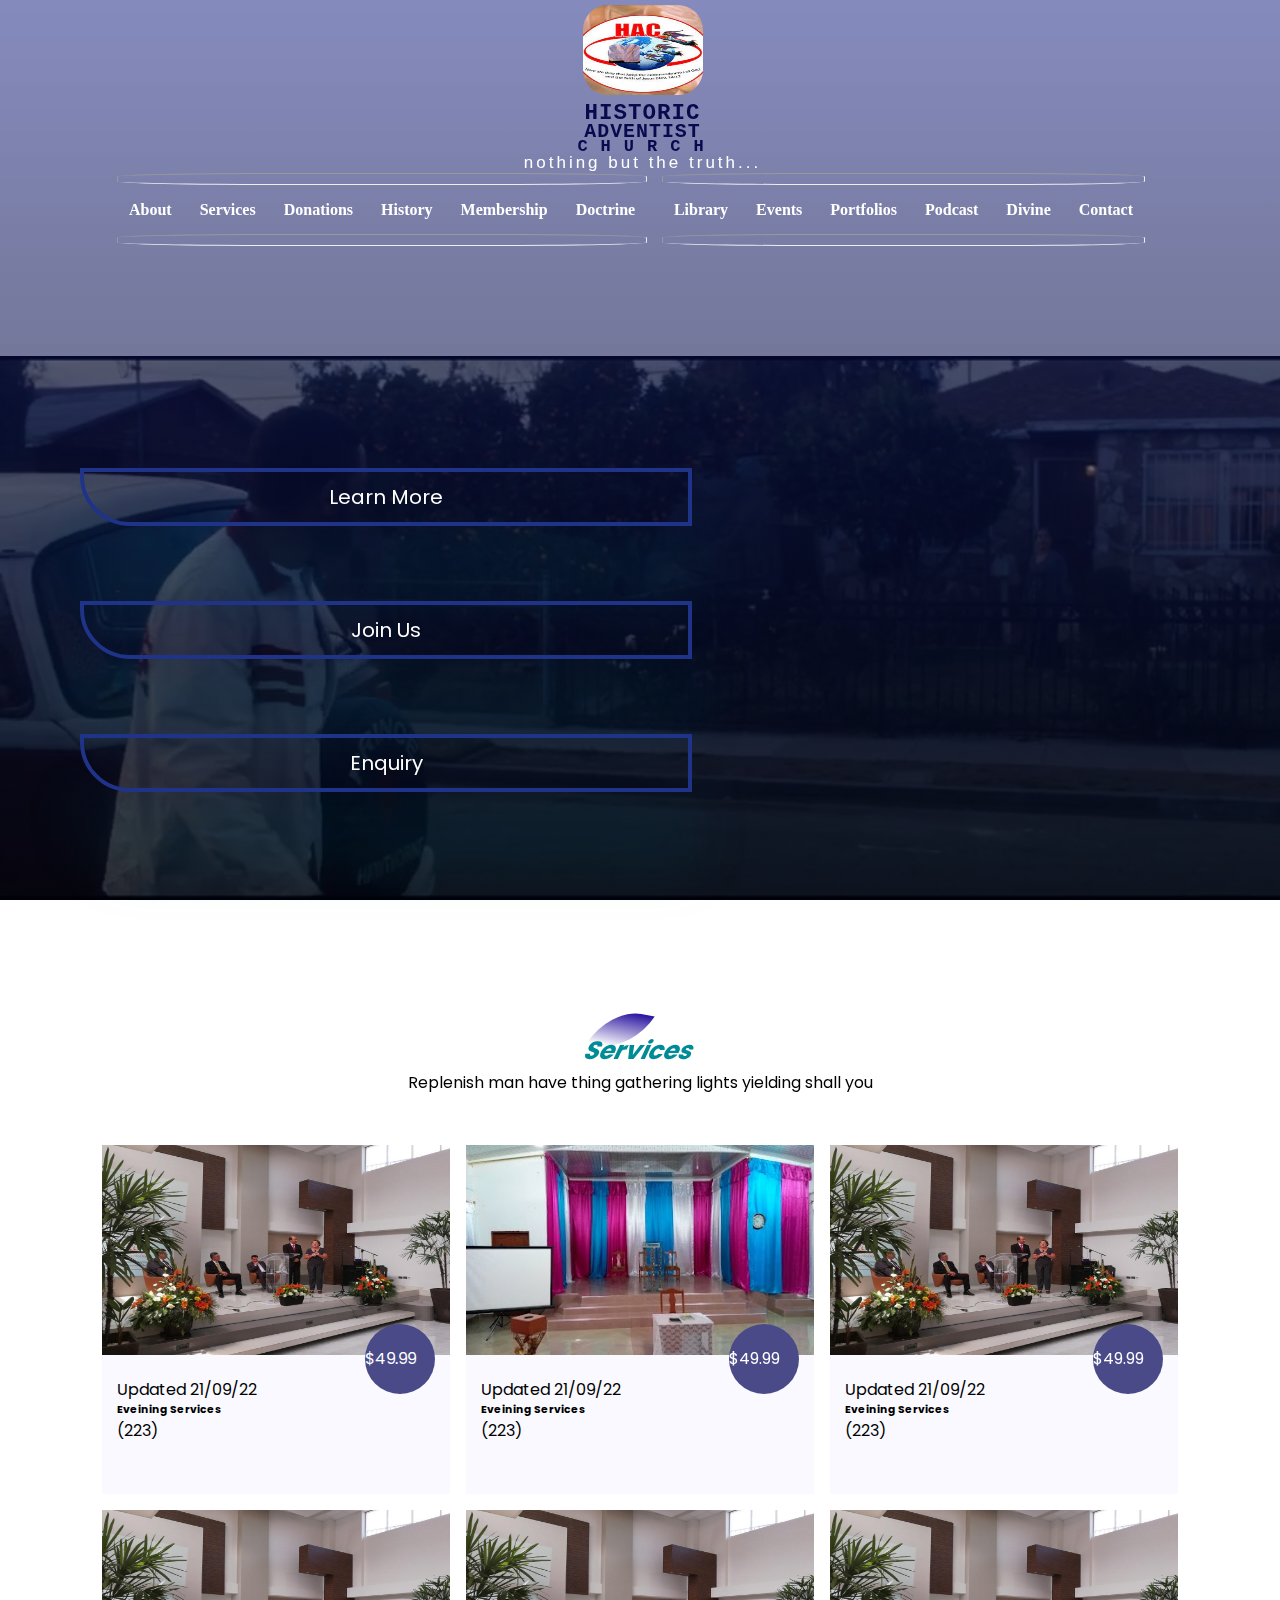
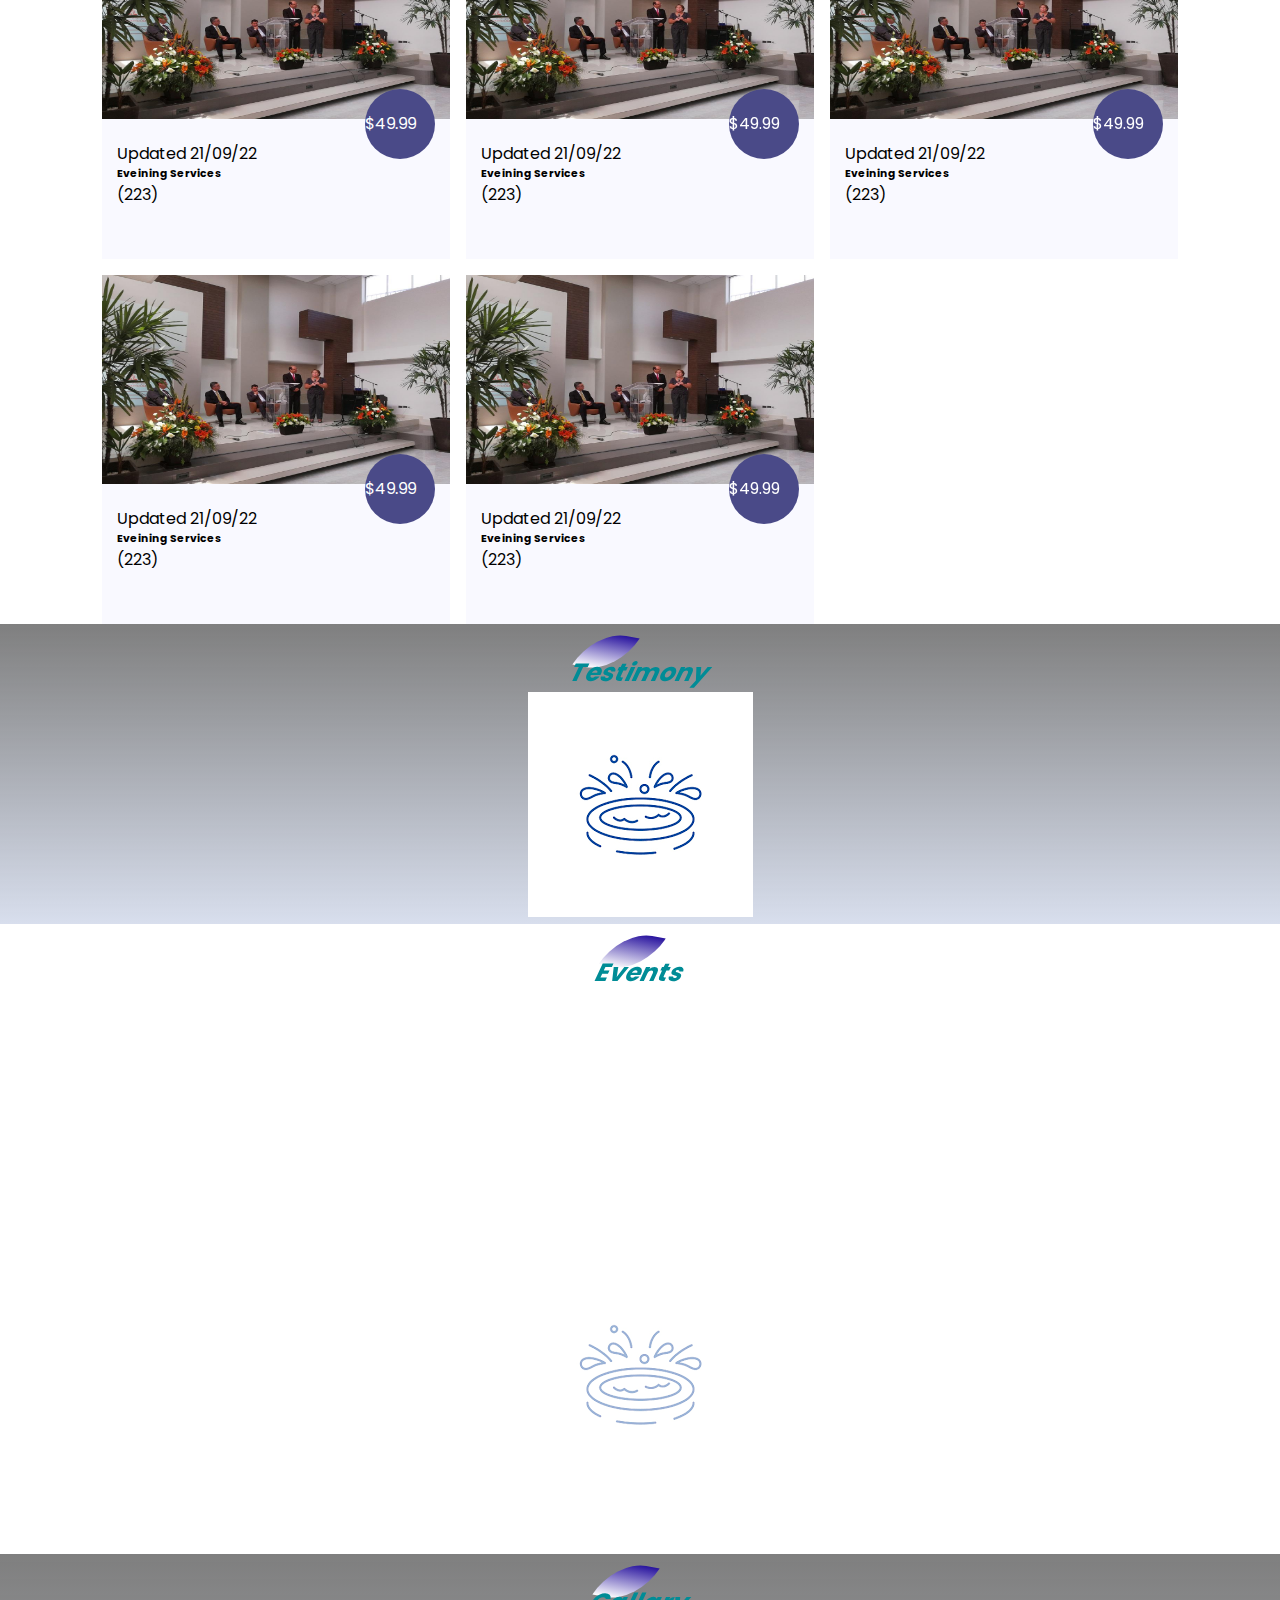
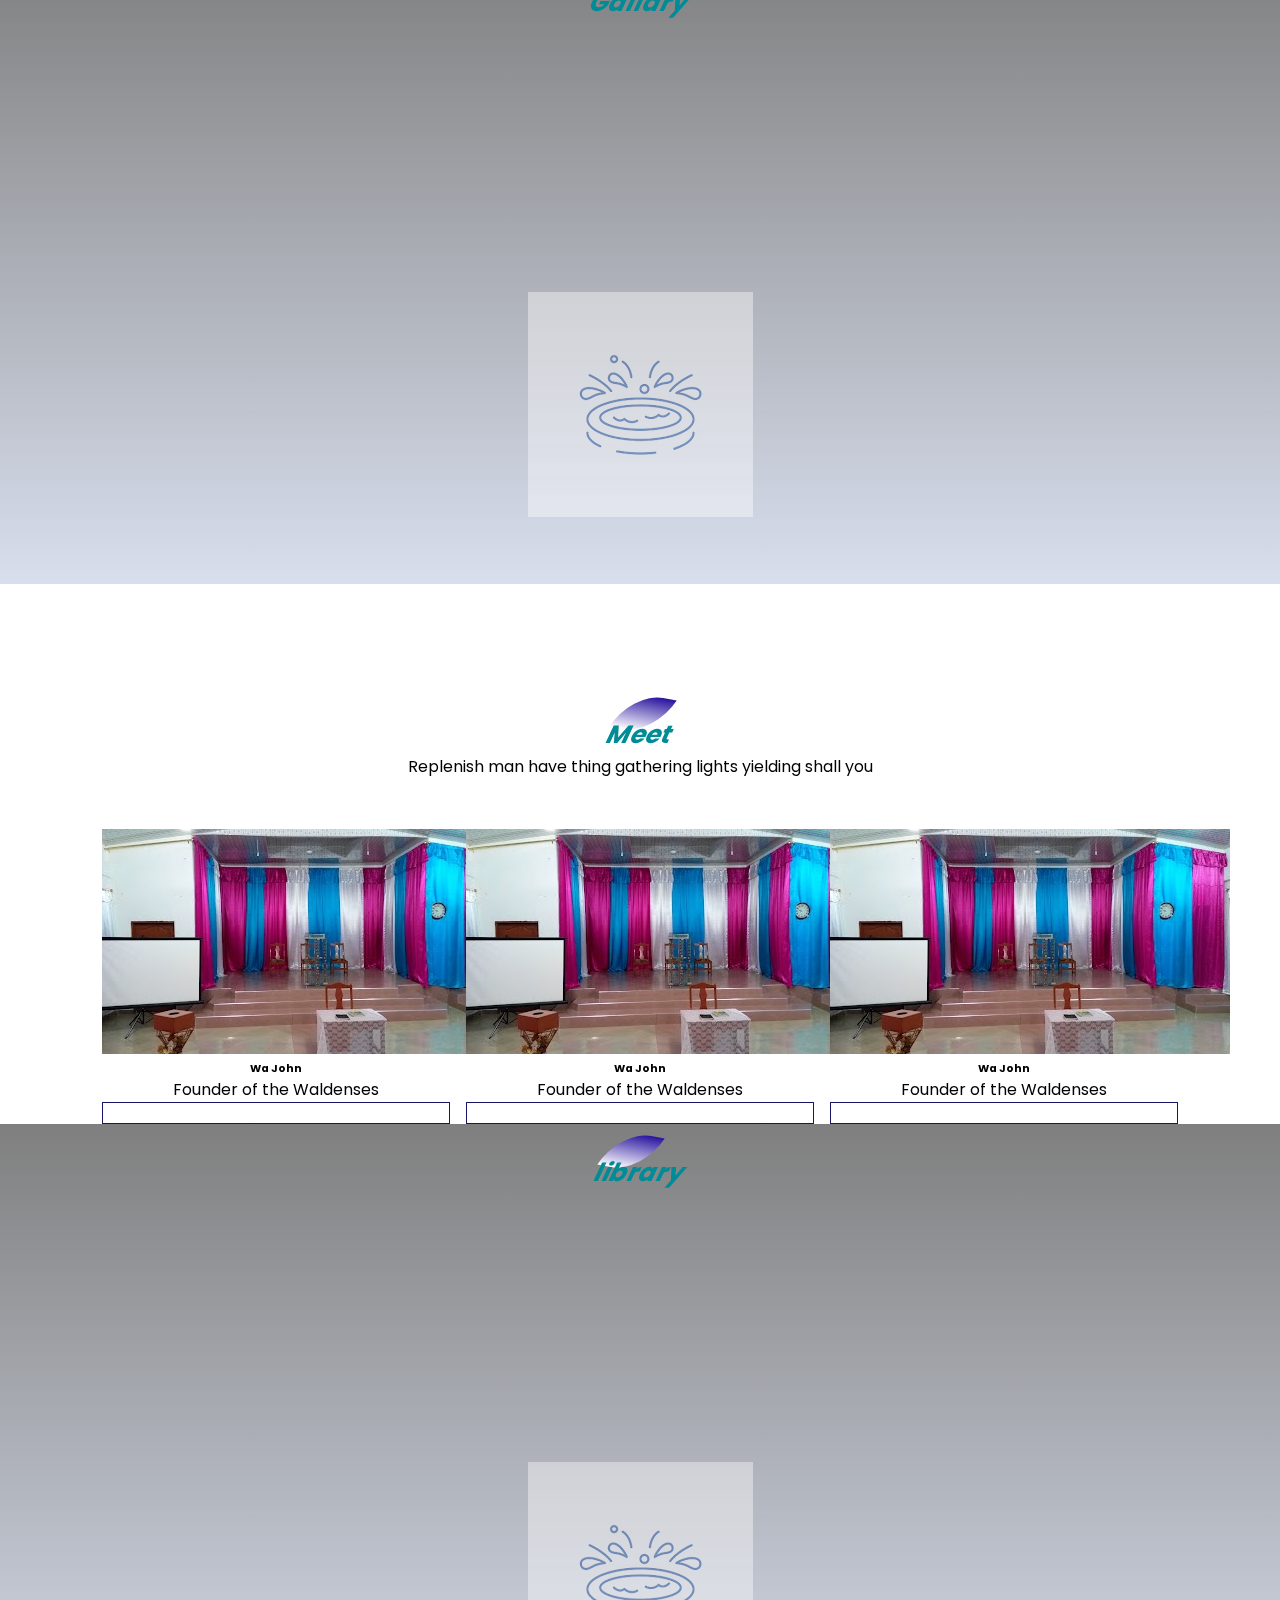
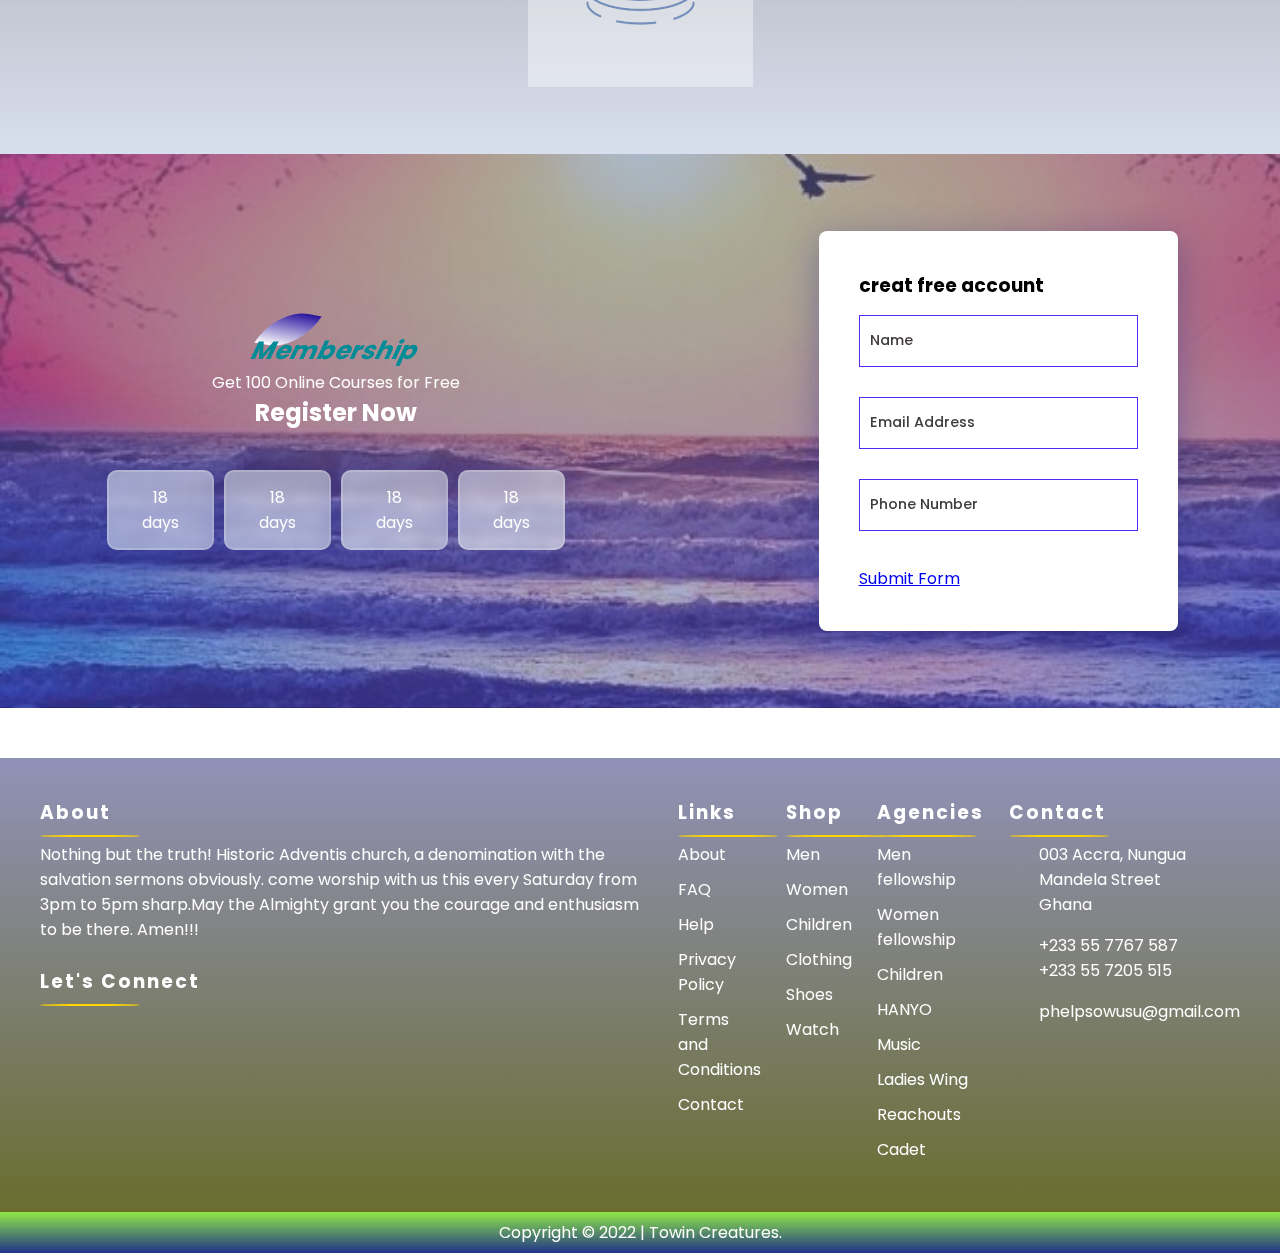
<file: index.html>
<!DOCTYPE html>
<html lang="en">
<head>
   
     <meta name="viewport" content="width=, initial-scale=1.0">

     <link rel="stylesheet" href="https://cdn.jsdelivr.net/npm/bootstrap-icons@1.8.0/font/bootstrap-icons.css" 
     integrity="sha384-ejwKkLla8gPP8t2u0eQyL0Q/4ItcnyveF505U0NIobD/SMsNyXrLti6CWaD0L52l"crossorigin="anonymous">

     <title>Document</title>

     <link rel="stylesheet"  href="footer.css">
</head>


<body>

     <section id="home">
          <div class="homepage">

               <video autoplay loop muted plays-inline class="back-video">
                    <source src="Asset/rook.mp4" type="video/mp4">
               </video>

               <div class="inst">
                    <img src="Asset/logo.jpg" class="homelogo">

               <h2>HISTORIC</h2>  <h3>ADVENTIST </h3> <h4>CHURCH</h4> 
               <p>nothing but the truth...</p></div>

               <div class="nav">
                    <ul>
                         <div class="navleft">
                              <hr>
                         <li><a href="#">About</a></li>
                         <li><a href="#">Services</a></li>
                         <li><a href="#">Donations</a></li>
                         <li><a href="#">History</a></li>
                         <li><a href="#">Membership</a></li>
                         <li><a href="#">Doctrine</a></li>
                         <hr>
                    </div>

                         <div class="navright">
                              <hr>
                         <li><a href="#">Library</a></li>
                         <li><a href="#">Events</a></li>
                         <li><a href="#">Portfolios</a></li>
                         <li><a href="#">Podcast</a></li>
                         <li><a href="#">Divine</a></li>
                         <li><a href="cont./contact.html">Contact</a></li>
                         <hr>
                    </div>
                    </ul>

                    <div class="search">
                         <i class="bi bi-search"></i>
                         <i class="bi bi-globe"></i>
                         <i class="bi bi-"></i>
                    </div>

                    </div>


               <div class="btn">
                    <a href="#"><span></span>Learn More</a><br><br><br>
                    <a href="#"><span></span> Join Us</a><br><br><br>
                    <a href="#"><span></span> Enquiry</a>
               </div>
          </div>
          
     </section>

     <!--Services-->

     <section id="services" class="ins">
          <div class="titles">
          <h1>Services</h1>
          <p>Replenish man have thing gathering lights yielding shall you</p>
          <div class="course-box">
               <div class="courses">
                    <img src="Asset/home2.jpg" alt="">
                    <div class="details">
                         <span>Updated 21/09/22</span>
                         <h6>Eveining Services</h6>
                         <div class="Star">
                              <i class="fas fa-star"></i>
                              <i class="fas fa-star"></i>
                              <i class="fas fa-star"></i>
                              <i class="fas fa-star"></i>
                              <i class="fas fa-star"></i>
                              <span>(223)</span>
                         </div>
                    </div>
                    <div class="cost">
                         $49.99
                    </div>
               </div>

               <div class="courses">
                    <img src="Asset/home1.jpg" alt="">
                    <div class="details">
                         <span>Updated 21/09/22</span>
                         <h6>Eveining Services</h6>
                         <div class="Star">
                              <i class="fas fa-star"></i>
                              <i class="fas fa-star"></i>
                              <i class="fas fa-star"></i>
                              <i class="fas fa-star"></i>
                              <i class="fas fa-star"></i>
                              <span>(223)</span>
                         </div>
                    </div>
                    <div class="cost">
                         $49.99
                    </div>
               </div>

               <div class="courses">
                    <img src="Asset/home2.jpg" alt="">
                    <div class="details">
                         <span>Updated 21/09/22</span>
                         <h6>Eveining Services</h6>
                         <div class="Star">
                              <i class="fas fa-star"></i>
                              <i class="fas fa-star"></i>
                              <i class="fas fa-star"></i>
                              <i class="fas fa-star"></i>
                              <i class="fas fa-star"></i>
                              <span>(223)</span>
                         </div>
                    </div>
                    <div class="cost">
                         $49.99
                    </div>
               </div>

               <div class="courses">
                    <img src="Asset/home2.jpg" alt="">
                    <div class="details">
                         <span>Updated 21/09/22</span>
                         <h6>Eveining Services</h6>
                         <div class="Star">
                              <i class="fas fa-star"></i>
                              <i class="fas fa-star"></i>
                              <i class="fas fa-star"></i>
                              <i class="fas fa-star"></i>
                              <i class="fas fa-star"></i>
                              <span>(223)</span>
                         </div>
                    </div>
                    <div class="cost">
                         $49.99
                    </div>
               </div>

               <div class="courses">
                    <img src="Asset/home2.jpg" alt="">
                    <div class="details">
                         <span>Updated 21/09/22</span>
                         <h6>Eveining Services</h6>
                         <div class="Star">
                              <i class="fas fa-star"></i>
                              <i class="fas fa-star"></i>
                              <i class="fas fa-star"></i>
                              <i class="fas fa-star"></i>
                              <i class="fas fa-star"></i>
                              <span>(223)</span>
                         </div>
                    </div>
                    <div class="cost">
                         $49.99
                    </div>
               </div>

               <div class="courses">
                    <img src="Asset/home2.jpg" alt="">
                    <div class="details">
                         <span>Updated 21/09/22</span>
                         <h6>Eveining Services</h6>
                         <div class="Star">
                              <i class="fas fa-star"></i>
                              <i class="fas fa-star"></i>
                              <i class="fas fa-star"></i>
                              <i class="fas fa-star"></i>
                              <i class="fas fa-star"></i>
                              <span>(223)</span>
                         </div>
                    </div>
                    <div class="cost">
                         $49.99
                    </div>
               </div>
               <div class="courses">
                    <img src="Asset/home2.jpg" alt="">
                    <div class="details">
                         <span>Updated 21/09/22</span>
                         <h6>Eveining Services</h6>
                         <div class="Star">
                              <i class="fas fa-star"></i>
                              <i class="fas fa-star"></i>
                              <i class="fas fa-star"></i>
                              <i class="fas fa-star"></i>
                              <i class="fas fa-star"></i>
                              <span>(223)</span>
                         </div>
                    </div>
                    <div class="cost">
                         $49.99
                    </div>
               </div>

               <div class="courses">
                    <img src="Asset/home2.jpg" alt="">
                    <div class="details">
                         <span>Updated 21/09/22</span>
                         <h6>Eveining Services</h6>
                         <div class="Star">
                              <i class="fas fa-star"></i>
                              <i class="fas fa-star"></i>
                              <i class="fas fa-star"></i>
                              <i class="fas fa-star"></i>
                              <i class="fas fa-star"></i>
                              <span>(223)</span>
                         </div>
                    </div>
                    <div class="cost">
                         $49.99
                    </div>
               </div>
          </div>
         
     </div>
     </section>

     <!--Testimonials-->

     <section id="testimonials" class="ins">
          <div class="titles">
          <h1>Testimony</h1>
          <div class="img">
               <img src="Asset/bck.png" alt="">
          </div>
     
     </section>

     <section id="events" class="ins">
          <div class="titles">
          <h1>Events</h1>

          <div class="img">
               <img src="Asset/bck.png" alt="">
          </div>

     </div>
     </section>

     <section id="Gallary" >
          <div class="titles">
          <h1>Gallary</h1>
     
          <div class="img">
               <img src="Asset/bck.png" alt="">
          </div>

     </div>
</div>
     </section>


     <!--Profiles-->

     <section id="meet">
          <div class="titles">
          <h1>Meet</h1>
          <p>Replenish man have thing gathering lights yielding shall you</p>

          <div class="experts-box">
               <div class="profile">
                    <img src="Asset/home1.jpg" alt="">
                    <h6> Wa John</h6>
                    <p>Founder of the Waldenses</p>

                    <div class="pro-links">
                         <i class="fab fa-facebook"></i>
                         <i class="fab fa-facebook"></i>
                         <i class="fab fa-facebook"></i>
                    </div>
               </div>

               <div class="profile">
                    <img src="Asset/home1.jpg" alt="">
                    <h6> Wa John</h6>
                    <p>Founder of the Waldenses</p>

                    <div class="pro-links">
                         <i class="fab fa-facebook"></i>
                         <i class="fab fa-facebook"></i>
                         <i class="fab fa-facebook"></i>
                    </div>
               </div>

               <div class="profile">
                    <img src="Asset/home1.jpg" alt="">
                    <h6> Wa John</h6>
                    <p>Founder of the Waldenses</p>

                    <div class="pro-links">
                         <i class="fab fa-facebook"></i>
                         <i class="fab fa-facebook"></i>
                         <i class="fab fa-facebook"></i>
                    </div>
               </div>

          </div>

     </div>
     </section>

     <section id="library">
          <div class="titles">
          <h1>library</h1>

          <div class="img">
               <img src="Asset/bck.png" alt="">
          </div>

     </div>
     </section>

     <!-- Regitration -->

     <section id="membership">
          <div class="titles">

          <h1>Membership</h1>

          <div class="reminder">
          <p>Get 100 Online Courses for Free</p>

          <h2>Register Now</h2>

          <div class="time">
               <div class="date">
                    18 <br> days
               </div>

               <div class="date">
                    18 <br> days
               </div>

               <div class="date">
                    18 <br> days
               </div>

               <div class="date">
                    18 <br> days
               </div>

          </div>
          </div>
     
</div>

     <div class="form">
          <h3>creat free account</h3>
          <input type="text" placeholder="Name" name="" id="">
          <input type="text" placeholder="Email Address" name="" id="">
          <input type="text" placeholder="Phone Number" name="" id="">
          <div class="btn">
               <a class="blue" href="#">Submit Form</a>
          </div>
     </div>
</div>
     </section>

     <br> <br>

     <!--Footer-->
     
     <footer>

          <div class="container">
               <div class="all about">
                    <h3>About</h3>
                    <p class="pp">Nothing but the truth! Historic Adventis church, a denomination with the salvation sermons obviously.
                         come worship with us this every Saturday from 3pm to 5pm sharp.May the Almighty grant you the courage 
                         and enthusiasm to be there.  Amen!!!</p>   <br>

                         <h3>Let's Connect</h3>
                         <ul class="dec">
                              
                              <li><a href="#"><i class="bi bi-facebook"></i></a></li>
                              <li><a href="#"><i class="bi bi-youtube"></i></i></a></li>
                              <li><a href="#"><i class="bi bi-instagram"></i></a></li>
                              <li><a href="#"><i class="bi bi-whatsapp"></i></a></li>
                              <li><a href="#"><i class="bi bi-twitter"></i></a></li>
                         </ul>
               </div>

               <div class="all links">
                    <h3>Links</h3>
                    <ul>
                         <li><a href="#">About</a></li>
                         <li><a href="#">FAQ</a></li>
                         <li><a href="#">Help</a></li>
                         <li><a href="#">Privacy Policy</a></li>
                         <li><a href="#">Terms and Conditions</a></li>
                         <li><a href="#">Contact</a></li>
                    </ul>
               </div>

               <div class="all shop">
                    <h3>Shop</h3>
                    <ul>
                         <li><a href="#">Men</a></li>
                         <li><a href="#">Women</a></li>
                         <li><a href="#">Children</a></li>
                         <li><a href="#">Clothing</a></li>
                         <li><a href="#">Shoes</a></li>
                         <li><a href="#">Watch</a></li>
                    </ul>
               </div>

               
               <div class="all agencies">
                    <h3>Agencies</h3>
                    <ul>
                         <li><a href="#">Men fellowship</a></li>
                         <li><a href="#">Women fellowship</a></li>
                         <li><a href="#">Children</a></li>
                         <li><a href="#">HANYO</a></li>
                         <li><a href="#">Music</a></li>
                         <li><a href="#">Ladies Wing</a></li>
                         <li><a href="#">Reachouts</a></li>
                         <li><a href="#">Cadet</a></li>
                    </ul>
               </div>

               <div class="all contact">
                    <h3>Contact</h3>
                    <ul class="info">
                         <li>
                              <span><i class="bi bi-geo-alt"></i></span>
                              <span>003 Accra, Nungua <br>Mandela Street <br>Ghana</span>
                         </li>
                         <li>
                              <span><i class="bi bi-telephone"></i></span>
                              <p> <a href="+233 55 7767 587">+233 55 7767 587</a><br>
                                   <a href="+233 55 7205 515">+233 55 7205 515</a></p>
                         </li>
                         <li>
                         <span><i class="bi bi-envelope"></i></span>
                         <p><a href="mailto:phelpsowusu@gmail.com">phelpsowusu@gmail.com</a></p>
                    </li>
                    </ul>
               </div>
          </div>
     </footer>

     <div class="copyright">
          <p>Copyright © 2022 | Towin Creatures.</p>
     </div>

</body>
</html>
</file>
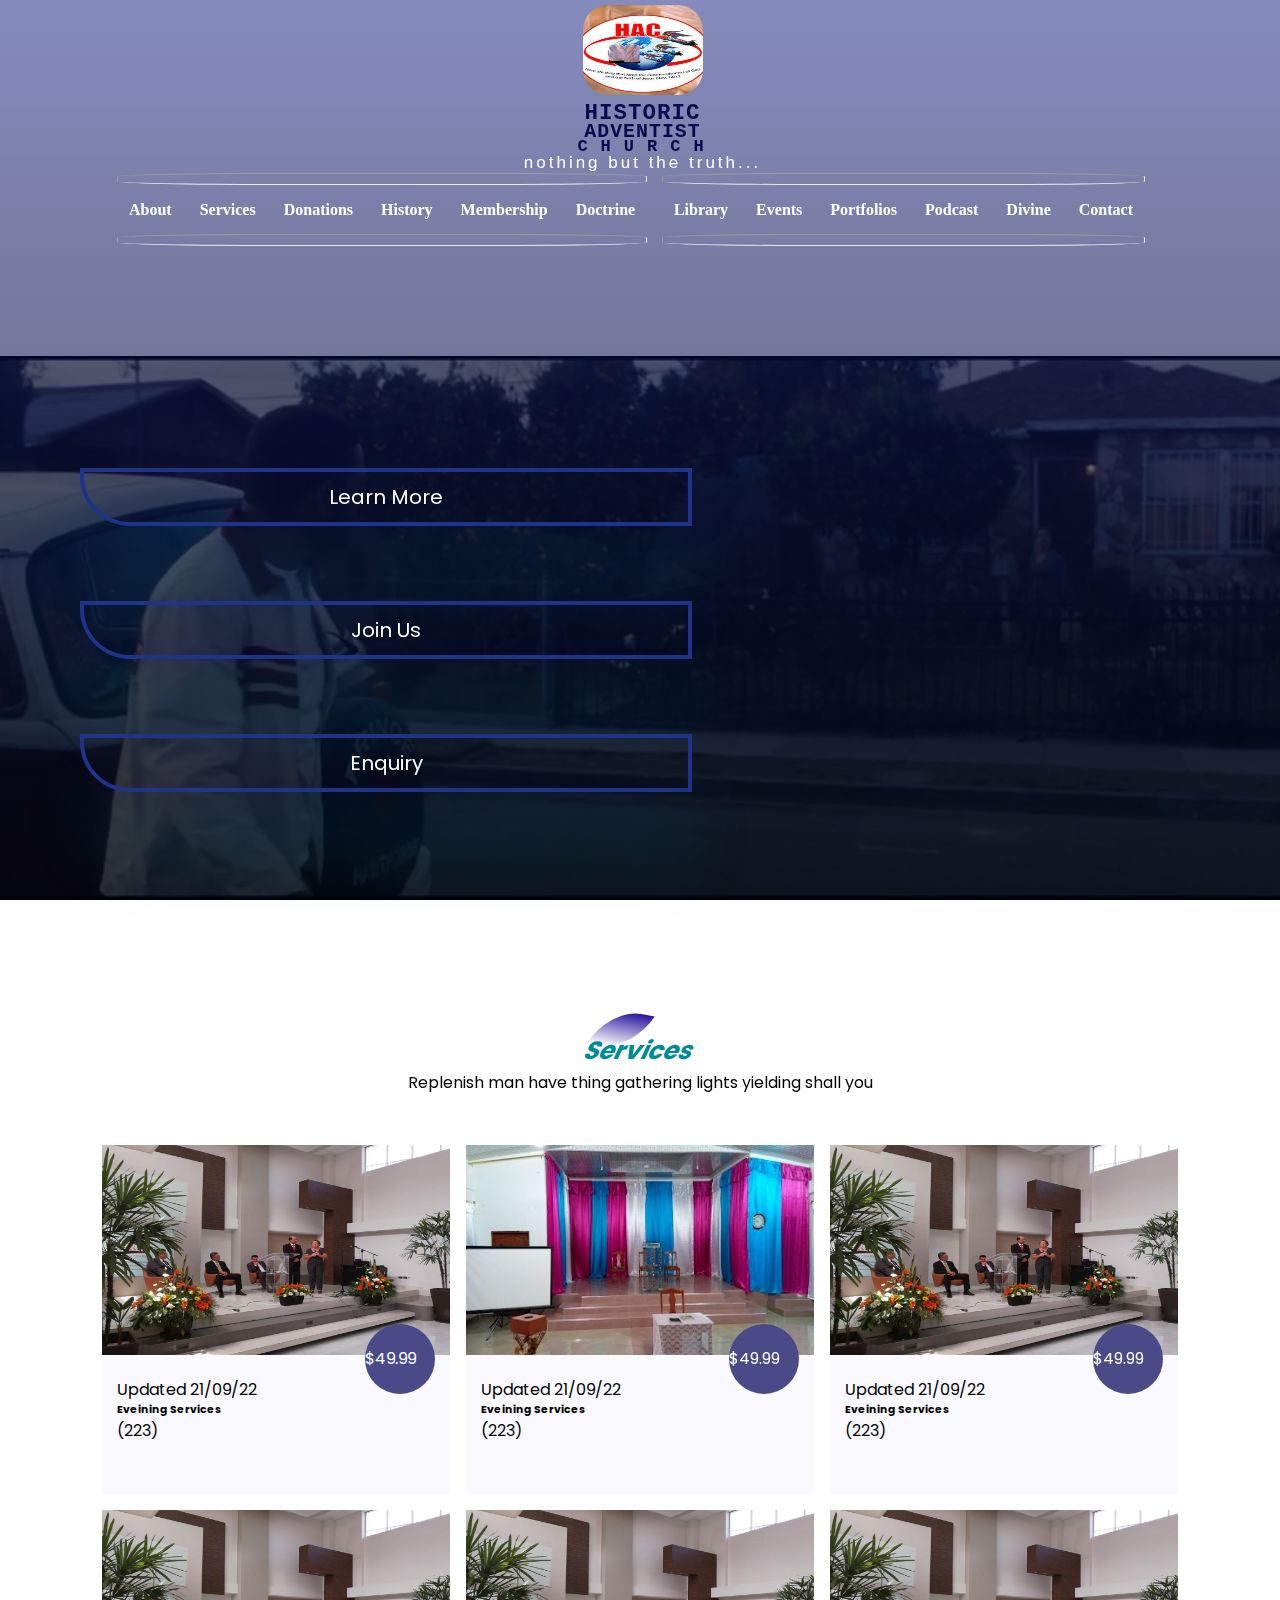
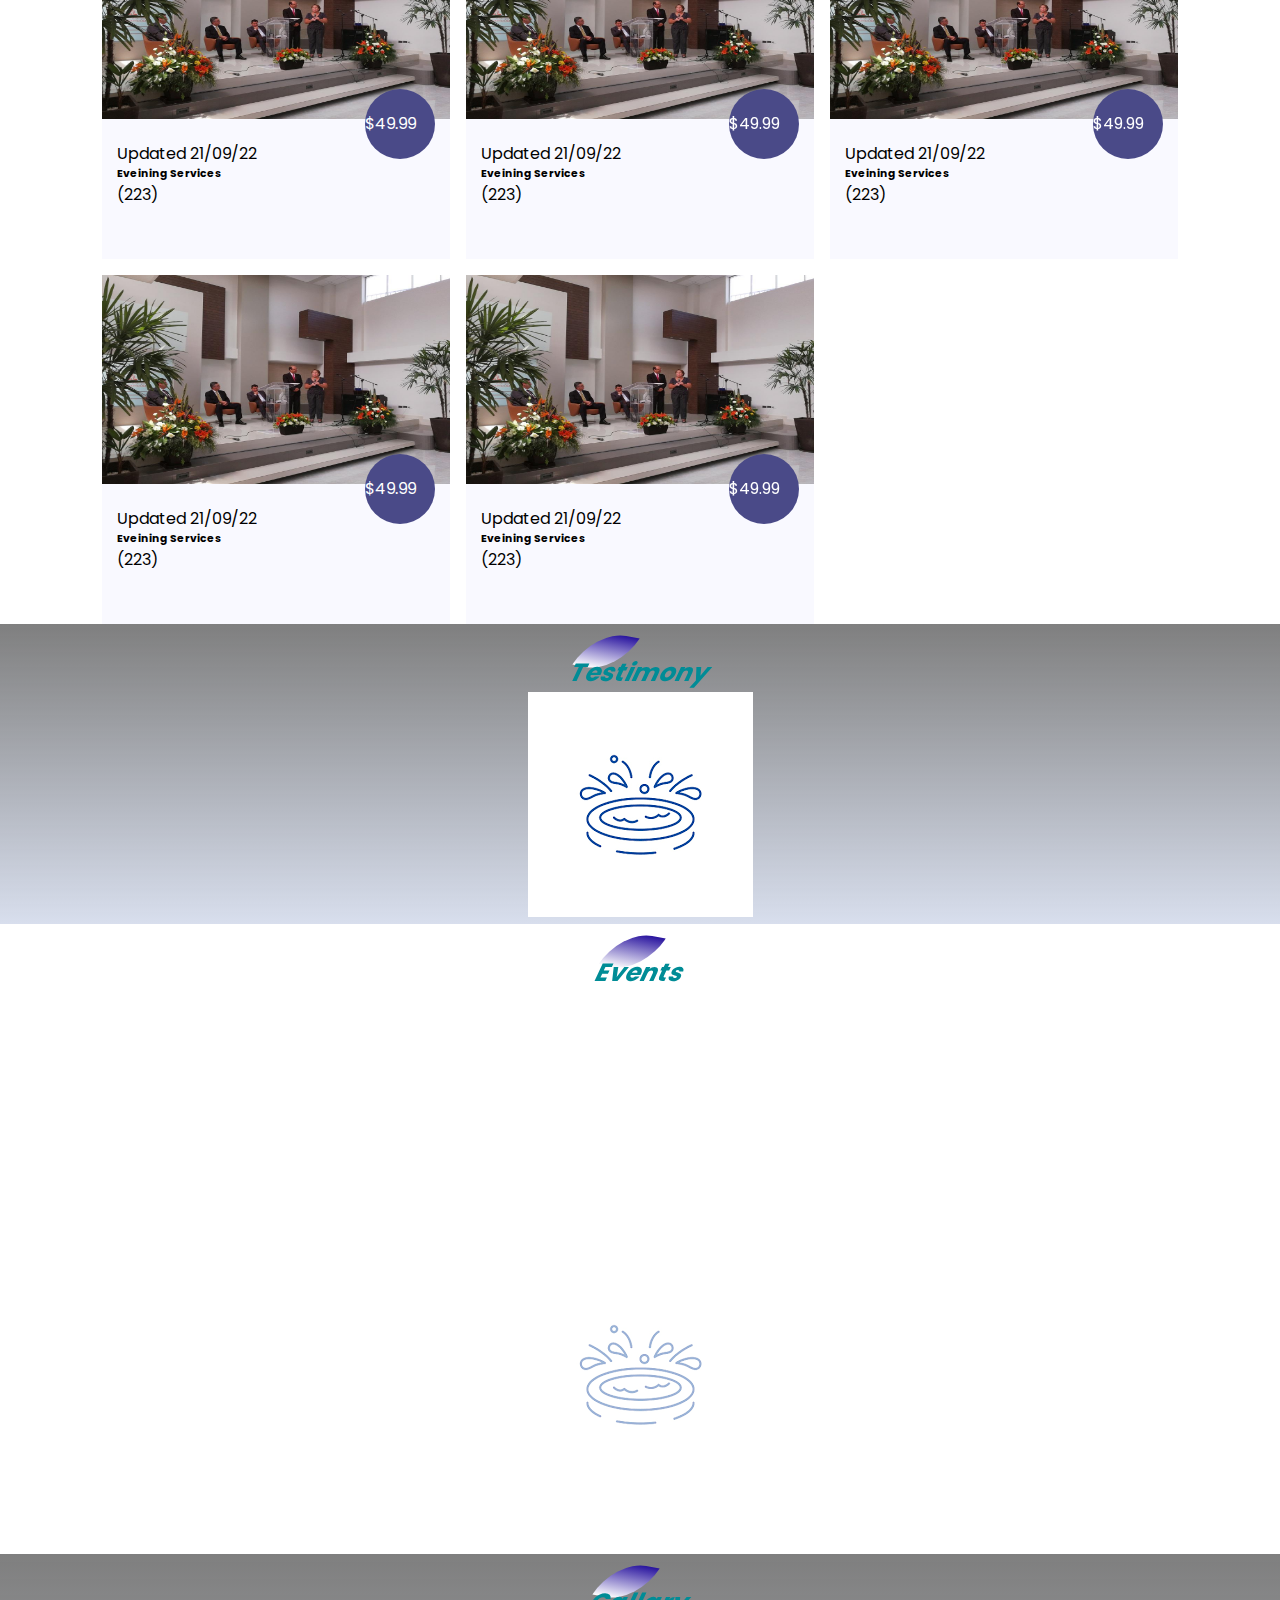
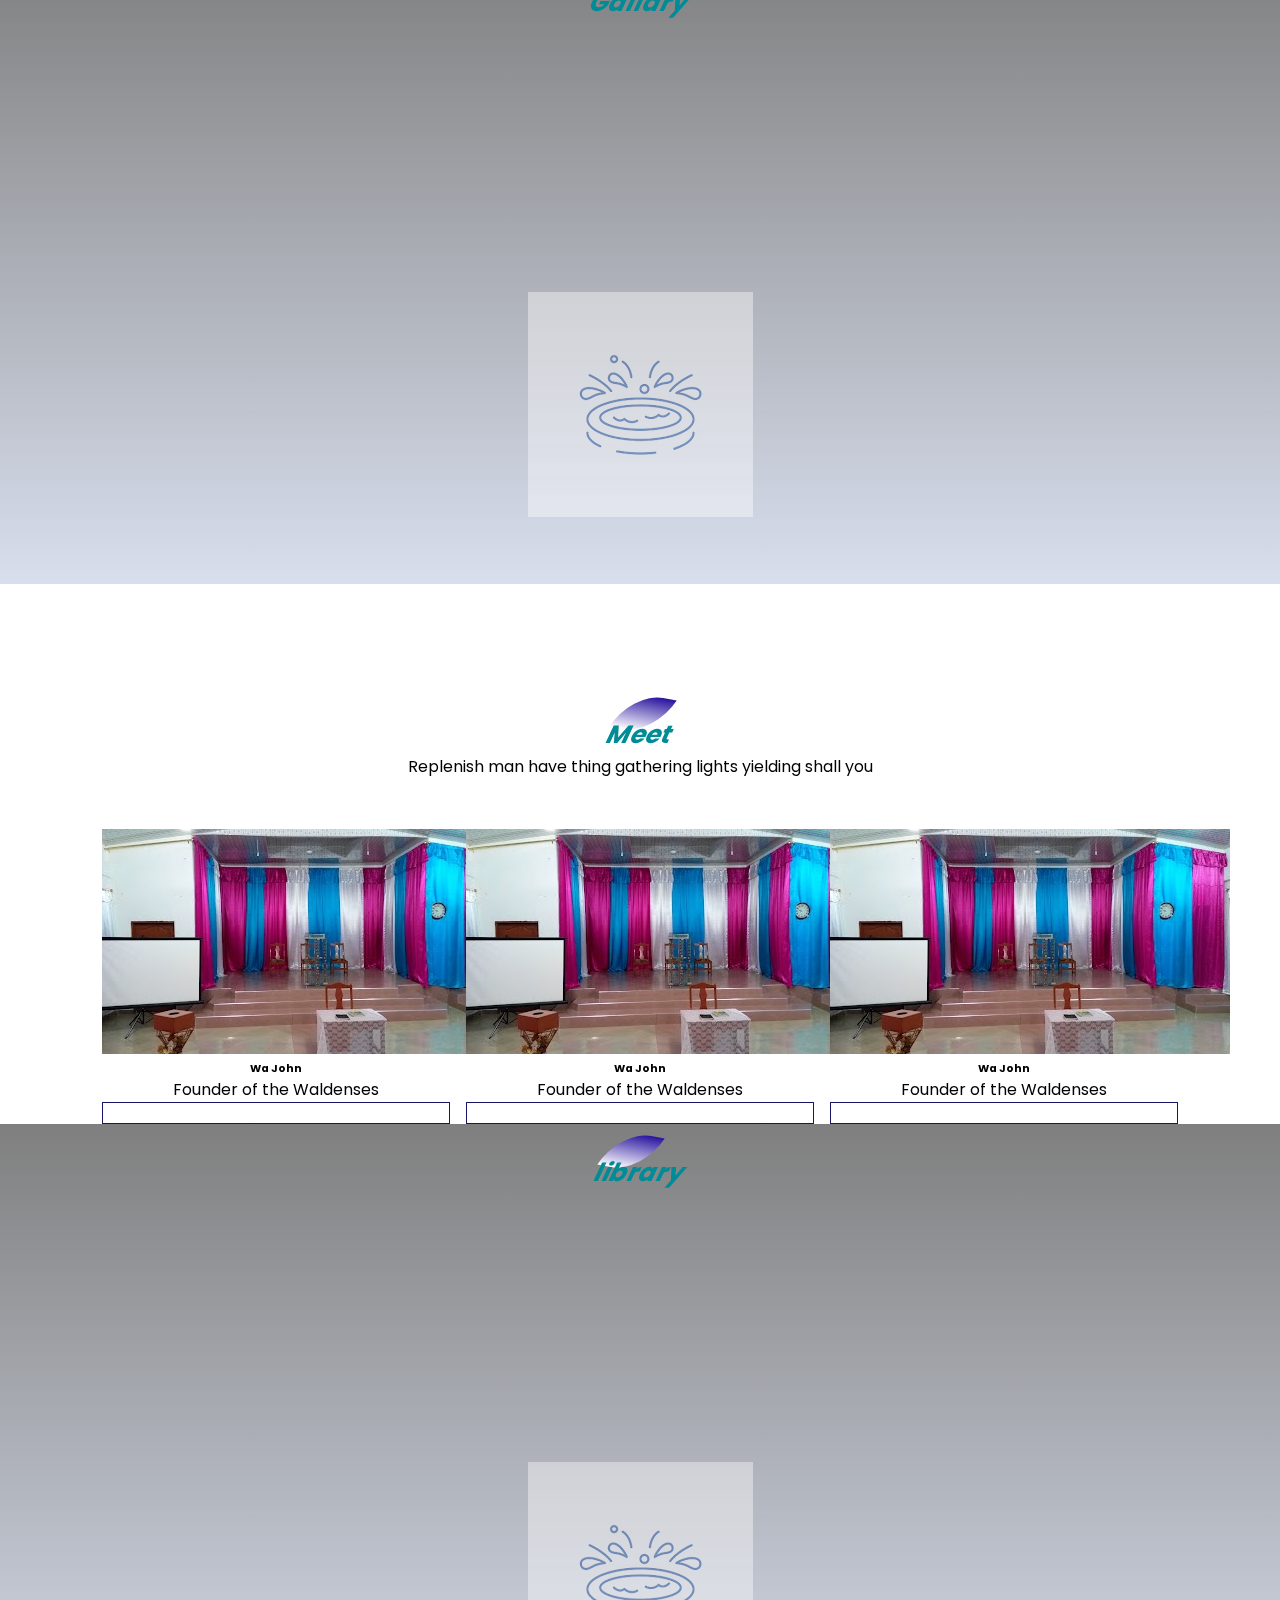
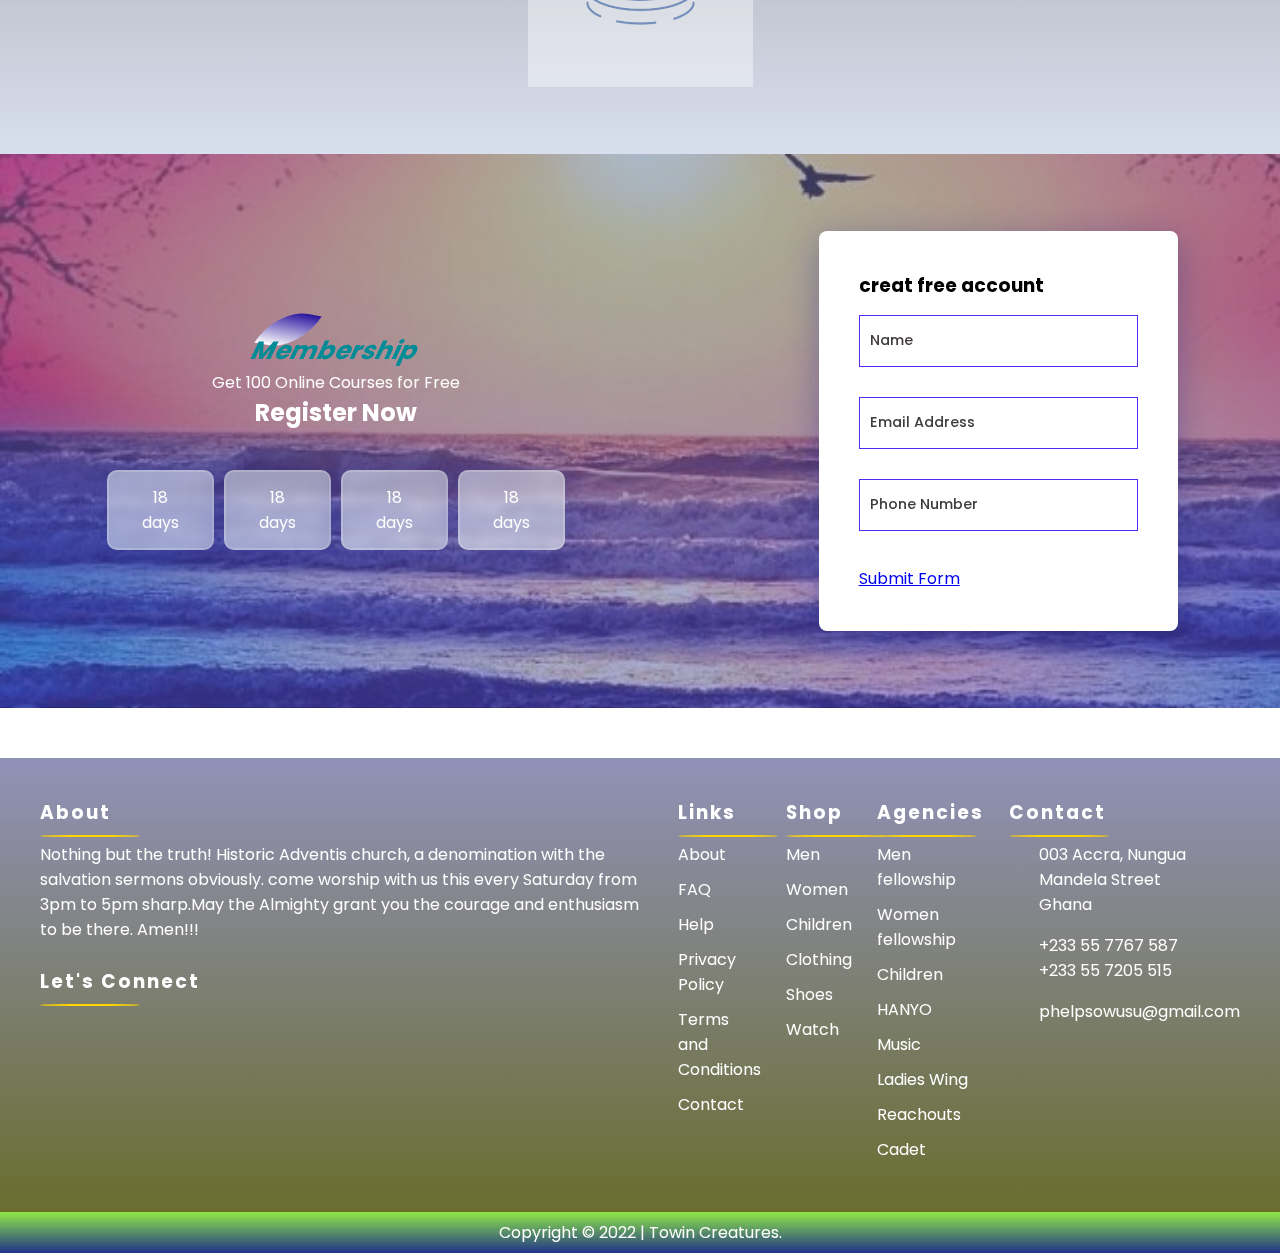
<file: footer.html>
<!DOCTYPE html>
<html lang="en">
<head>
   
     <meta name="viewport" content="width=, initial-scale=1.0">

     <link rel="stylesheet" href="https://cdn.jsdelivr.net/npm/bootstrap-icons@1.8.0/font/bootstrap-icons.css" 
     integrity="sha384-ejwKkLla8gPP8t2u0eQyL0Q/4ItcnyveF505U0NIobD/SMsNyXrLti6CWaD0L52l"crossorigin="anonymous">

     <title>Document</title>

     <link rel="stylesheet"  href="footer.css">
</head>


<body>

     <section id="home">
          <div class="homepage">

               <video autoplay loop muted plays-inline class="back-video">
                    <source src="Asset/rook.mp4" type="video/mp4">
               </video>

               <div class="inst">
                    <img src="Asset/logo.jpg" class="homelogo">

               <h2>HISTORIC</h2>  <h3>ADVENTIST </h3> <h4>CHURCH</h4> 
               <p>nothing but the truth...</p></div>

               <div class="nav">
                    <ul>
                         <div class="navleft">
                              <hr>
                         <li><a href="#">About</a></li>
                         <li><a href="#">Services</a></li>
                         <li><a href="#">Donations</a></li>
                         <li><a href="#">History</a></li>
                         <li><a href="#">Membership</a></li>
                         <li><a href="#">Doctrine</a></li>
                         <hr>
                    </div>

                         <div class="navright">
                              <hr>
                         <li><a href="#">Library</a></li>
                         <li><a href="#">Events</a></li>
                         <li><a href="#">Portfolios</a></li>
                         <li><a href="#">Podcast</a></li>
                         <li><a href="#">Divine</a></li>
                         <li><a href="cont./contact.html">Contact</a></li>
                         <hr>
                    </div>
                    </ul>

                    <div class="search">
                         <i class="bi bi-search"></i>
                         <i class="bi bi-globe"></i>
                         <i class="bi bi-"></i>
                    </div>

                    </div>


               <div class="btn">
                    <a href="#"><span></span>Learn More</a><br><br><br>
                    <a href="#"><span></span> Join Us</a><br><br><br>
                    <a href="#"><span></span> Enquiry</a>
               </div>
          </div>
          
     </section>

     <!--Services-->

     <section id="services" class="ins">
          <div class="titles">
          <h1>Services</h1>
          <p>Replenish man have thing gathering lights yielding shall you</p>
          <div class="course-box">
               <div class="courses">
                    <img src="Asset/home2.jpg" alt="">
                    <div class="details">
                         <span>Updated 21/09/22</span>
                         <h6>Eveining Services</h6>
                         <div class="Star">
                              <i class="fas fa-star"></i>
                              <i class="fas fa-star"></i>
                              <i class="fas fa-star"></i>
                              <i class="fas fa-star"></i>
                              <i class="fas fa-star"></i>
                              <span>(223)</span>
                         </div>
                    </div>
                    <div class="cost">
                         $49.99
                    </div>
               </div>

               <div class="courses">
                    <img src="Asset/home1.jpg" alt="">
                    <div class="details">
                         <span>Updated 21/09/22</span>
                         <h6>Eveining Services</h6>
                         <div class="Star">
                              <i class="fas fa-star"></i>
                              <i class="fas fa-star"></i>
                              <i class="fas fa-star"></i>
                              <i class="fas fa-star"></i>
                              <i class="fas fa-star"></i>
                              <span>(223)</span>
                         </div>
                    </div>
                    <div class="cost">
                         $49.99
                    </div>
               </div>

               <div class="courses">
                    <img src="Asset/home2.jpg" alt="">
                    <div class="details">
                         <span>Updated 21/09/22</span>
                         <h6>Eveining Services</h6>
                         <div class="Star">
                              <i class="fas fa-star"></i>
                              <i class="fas fa-star"></i>
                              <i class="fas fa-star"></i>
                              <i class="fas fa-star"></i>
                              <i class="fas fa-star"></i>
                              <span>(223)</span>
                         </div>
                    </div>
                    <div class="cost">
                         $49.99
                    </div>
               </div>

               <div class="courses">
                    <img src="Asset/home2.jpg" alt="">
                    <div class="details">
                         <span>Updated 21/09/22</span>
                         <h6>Eveining Services</h6>
                         <div class="Star">
                              <i class="fas fa-star"></i>
                              <i class="fas fa-star"></i>
                              <i class="fas fa-star"></i>
                              <i class="fas fa-star"></i>
                              <i class="fas fa-star"></i>
                              <span>(223)</span>
                         </div>
                    </div>
                    <div class="cost">
                         $49.99
                    </div>
               </div>

               <div class="courses">
                    <img src="Asset/home2.jpg" alt="">
                    <div class="details">
                         <span>Updated 21/09/22</span>
                         <h6>Eveining Services</h6>
                         <div class="Star">
                              <i class="fas fa-star"></i>
                              <i class="fas fa-star"></i>
                              <i class="fas fa-star"></i>
                              <i class="fas fa-star"></i>
                              <i class="fas fa-star"></i>
                              <span>(223)</span>
                         </div>
                    </div>
                    <div class="cost">
                         $49.99
                    </div>
               </div>

               <div class="courses">
                    <img src="Asset/home2.jpg" alt="">
                    <div class="details">
                         <span>Updated 21/09/22</span>
                         <h6>Eveining Services</h6>
                         <div class="Star">
                              <i class="fas fa-star"></i>
                              <i class="fas fa-star"></i>
                              <i class="fas fa-star"></i>
                              <i class="fas fa-star"></i>
                              <i class="fas fa-star"></i>
                              <span>(223)</span>
                         </div>
                    </div>
                    <div class="cost">
                         $49.99
                    </div>
               </div>
               <div class="courses">
                    <img src="Asset/home2.jpg" alt="">
                    <div class="details">
                         <span>Updated 21/09/22</span>
                         <h6>Eveining Services</h6>
                         <div class="Star">
                              <i class="fas fa-star"></i>
                              <i class="fas fa-star"></i>
                              <i class="fas fa-star"></i>
                              <i class="fas fa-star"></i>
                              <i class="fas fa-star"></i>
                              <span>(223)</span>
                         </div>
                    </div>
                    <div class="cost">
                         $49.99
                    </div>
               </div>

               <div class="courses">
                    <img src="Asset/home2.jpg" alt="">
                    <div class="details">
                         <span>Updated 21/09/22</span>
                         <h6>Eveining Services</h6>
                         <div class="Star">
                              <i class="fas fa-star"></i>
                              <i class="fas fa-star"></i>
                              <i class="fas fa-star"></i>
                              <i class="fas fa-star"></i>
                              <i class="fas fa-star"></i>
                              <span>(223)</span>
                         </div>
                    </div>
                    <div class="cost">
                         $49.99
                    </div>
               </div>
          </div>
         
     </div>
     </section>

     <!--Testimonials-->

     <section id="testimonials" class="ins">
          <div class="titles">
          <h1>Testimony</h1>
          <div class="img">
               <img src="Asset/bck.png" alt="">
          </div>
     
     </section>

     <section id="events" class="ins">
          <div class="titles">
          <h1>Events</h1>

          <div class="img">
               <img src="Asset/bck.png" alt="">
          </div>

     </div>
     </section>

     <section id="Gallary" >
          <div class="titles">
          <h1>Gallary</h1>
     
          <div class="img">
               <img src="Asset/bck.png" alt="">
          </div>

     </div>
</div>
     </section>


     <!--Profiles-->

     <section id="meet">
          <div class="titles">
          <h1>Meet</h1>
          <p>Replenish man have thing gathering lights yielding shall you</p>

          <div class="experts-box">
               <div class="profile">
                    <img src="Asset/home1.jpg" alt="">
                    <h6> Wa John</h6>
                    <p>Founder of the Waldenses</p>

                    <div class="pro-links">
                         <i class="fab fa-facebook"></i>
                         <i class="fab fa-facebook"></i>
                         <i class="fab fa-facebook"></i>
                    </div>
               </div>

               <div class="profile">
                    <img src="Asset/home1.jpg" alt="">
                    <h6> Wa John</h6>
                    <p>Founder of the Waldenses</p>

                    <div class="pro-links">
                         <i class="fab fa-facebook"></i>
                         <i class="fab fa-facebook"></i>
                         <i class="fab fa-facebook"></i>
                    </div>
               </div>

               <div class="profile">
                    <img src="Asset/home1.jpg" alt="">
                    <h6> Wa John</h6>
                    <p>Founder of the Waldenses</p>

                    <div class="pro-links">
                         <i class="fab fa-facebook"></i>
                         <i class="fab fa-facebook"></i>
                         <i class="fab fa-facebook"></i>
                    </div>
               </div>

          </div>

     </div>
     </section>

     <section id="library">
          <div class="titles">
          <h1>library</h1>

          <div class="img">
               <img src="Asset/bck.png" alt="">
          </div>

     </div>
     </section>

     <!-- Regitration -->

     <section id="membership">
          <div class="titles">

          <h1>Membership</h1>

          <div class="reminder">
          <p>Get 100 Online Courses for Free</p>

          <h2>Register Now</h2>

          <div class="time">
               <div class="date">
                    18 <br> days
               </div>

               <div class="date">
                    18 <br> days
               </div>

               <div class="date">
                    18 <br> days
               </div>

               <div class="date">
                    18 <br> days
               </div>

          </div>
          </div>
     
</div>

     <div class="form">
          <h3>creat free account</h3>
          <input type="text" placeholder="Name" name="" id="">
          <input type="text" placeholder="Email Address" name="" id="">
          <input type="text" placeholder="Phone Number" name="" id="">
          <div class="btn">
               <a class="blue" href="#">Submit Form</a>
          </div>
     </div>
</div>
     </section>

     <br> <br>

     <!--Footer-->
     
     <footer>

          <div class="container">
               <div class="all about">
                    <h3>About</h3>
                    <p class="pp">Nothing but the truth! Historic Adventis church, a denomination with the salvation sermons obviously.
                         come worship with us this every Saturday from 3pm to 5pm sharp.May the Almighty grant you the courage 
                         and enthusiasm to be there.  Amen!!!</p>   <br>

                         <h3>Let's Connect</h3>
                         <ul class="dec">
                              
                              <li><a href="#"><i class="bi bi-facebook"></i></a></li>
                              <li><a href="#"><i class="bi bi-youtube"></i></i></a></li>
                              <li><a href="#"><i class="bi bi-instagram"></i></a></li>
                              <li><a href="#"><i class="bi bi-whatsapp"></i></a></li>
                              <li><a href="#"><i class="bi bi-twitter"></i></a></li>
                         </ul>
               </div>

               <div class="all links">
                    <h3>Links</h3>
                    <ul>
                         <li><a href="#">About</a></li>
                         <li><a href="#">FAQ</a></li>
                         <li><a href="#">Help</a></li>
                         <li><a href="#">Privacy Policy</a></li>
                         <li><a href="#">Terms and Conditions</a></li>
                         <li><a href="#">Contact</a></li>
                    </ul>
               </div>

               <div class="all shop">
                    <h3>Shop</h3>
                    <ul>
                         <li><a href="#">Men</a></li>
                         <li><a href="#">Women</a></li>
                         <li><a href="#">Children</a></li>
                         <li><a href="#">Clothing</a></li>
                         <li><a href="#">Shoes</a></li>
                         <li><a href="#">Watch</a></li>
                    </ul>
               </div>

               
               <div class="all agencies">
                    <h3>Agencies</h3>
                    <ul>
                         <li><a href="#">Men fellowship</a></li>
                         <li><a href="#">Women fellowship</a></li>
                         <li><a href="#">Children</a></li>
                         <li><a href="#">HANYO</a></li>
                         <li><a href="#">Music</a></li>
                         <li><a href="#">Ladies Wing</a></li>
                         <li><a href="#">Reachouts</a></li>
                         <li><a href="#">Cadet</a></li>
                    </ul>
               </div>

               <div class="all contact">
                    <h3>Contact</h3>
                    <ul class="info">
                         <li>
                              <span><i class="bi bi-geo-alt"></i></span>
                              <span>003 Accra, Nungua <br>Mandela Street <br>Ghana</span>
                         </li>
                         <li>
                              <span><i class="bi bi-telephone"></i></span>
                              <p> <a href="+233 55 7767 587">+233 55 7767 587</a><br>
                                   <a href="+233 55 7205 515">+233 55 7205 515</a></p>
                         </li>
                         <li>
                         <span><i class="bi bi-envelope"></i></span>
                         <p><a href="mailto:phelpsowusu@gmail.com">phelpsowusu@gmail.com</a></p>
                    </li>
                    </ul>
               </div>
          </div>
     </footer>

     <div class="copyright">
          <p>Copyright © 2022 | Towin Creatures.</p>
     </div>

</body>
</html>
</file>
<file: footer.css>
@import url('https://fonts.googleapis.com/css2?family=Open+Sans:ital,wght@0,400;0,500;1,600;1,700&family=Poppins:ital,wght@0,100;0,400;0,500;0,600;1,400;1,500;1,600;1,700&family=Roboto:wght@100;300;400;500;700&display=swap');

*{
     margin: 0;
     padding: 0;
     box-sizing: border-box;
     font-family: 'Poppins', sans-serif;
}

body {
     display: grid;
     justify-content: end;
     align-content: end;
     min-height: 100vh;
}

#home{
     background: linear-gradient(rgba(12, 23, 125, 0.5),#01020fa6);
     background-size: cover;
     background-position: center;
     height: 100vh;
}

.back-video {
     position: absolute;
     right: 0;
     bottom: 0;
     z-index: -1;
}

@media (min-aspect-ratio: 16/9) {
     .back-video{
          width: auto;
          height: 100%;
     }
}

@media (max-aspect-ratio: 16/9) {
     .back-video{
          width: 100%;
          height: auto;
     }
}

#home .homepage .homelogo {
     width: 120px;
     height: 90px;
     border-radius: 25px;
}
#home .inst{
     margin-left:5px;
     padding-top: 5px;
     font-size: 17px;
     font-family:'Trebuchet MS', 'Lucida Sans Unicode', 'Lucida Grande', 'Lucida Sans', Arial, sans-serif;
     text-align: center;
     color: rgb(9, 9, 78);
}

#home h2 {
     letter-spacing: 2px;
    font-family: 'Courier New', Courier, monospace;
    letter-spacing: 1px;
    font-size: 22.5px;
    margin-bottom: -6px;
}

#home  h3 {
    letter-spacing: 2px;
    font-family: 'Courier New', Courier, monospace;
    letter-spacing: 1px;
}

#home h4{
     letter-spacing: 13px;
     font-family: 'Courier New', Courier, monospace;
     margin-top: -6px;
     margin-left: 9px;
}

#home p {
     color: #fff;
     margin-top: -3px;
     text-align: center;
     font-family:'Gill Sans', 'Gill Sans MT', Calibri, 'Trebuchet MS', sans-serif;
     letter-spacing: 3px;
}

#home .int{
     color: transparent;
     -webkit-text-stroke: 2px #fff;
     background: #fff;
     background-position: 0 0;
     animation: back 30ms linear infinite;
}

#home .nav li {
     text-align: center;
     display: inline-block;
     margin: 7px;
     list-style: none;
     padding: 15px 5px;
     padding-bottom: 5px;
}

#home .nav li a {
     text-decoration: none;
	width: 100%;
     text-align: center;
	font-family: Bitter;
	color: #fff;
	font-size: 16px;
	font-weight: 700;
}

#home .navleft li a:hover{
          color: gold;
          transition: 0.5s;
}

#home .navright li a:hover{
     color: gold;
     transition: 0.5s;
     transform: translateX(-15px);
}


#home .navleft {
     position: relative;
     float: left;
     margin-left: 13vh;
}

#home .navright {
     position: relative;
     float: right;
     margin-right: 15vh;
}

hr{
     border-radius: 30%;
     margin-bottom: -10px;
     padding-bottom: 10px;
}

#home .homepage .btn {
     list-style: none;
     margin: 70px ;
     padding-top: 25vh;
}

#home .homepage .btn a{
     font-size: 20px;
     border-end-start-radius: 50px;
     box-shadow: 0 70px 60px 10px  #00968814;
     text-align: center;
     width: 68vh;
     text-decoration: none;
     display:list-item;
     margin: 0 10px;
     padding: 10px 0;
     color: #fff;
     border: 4px solid #1f3389;
     position:relative;
     z-index: 1;
     transition: color 0.7s;
}

#home .homepage .btn a span {
     width: 0%;
     height: 100%;
     position: absolute;
     top: 0;
     left: 0;
     background: rgb(226, 214, 214);
     z-index: -5;
     transition: 0.7s;
}

#home .btn a:hover span {
     width: 100%;
}

#home .btn a:hover {
     color: rgb(29, 7, 116);
     font-weight: bolder;
}

.titles {
     text-align: center;
     padding-top: 30px;
 }
 
.titles h1{
     margin: auto;
     font-size: 25px;
     color: #008c96;
     font-weight: bold;
     position: relative;
     z-index: 1;
     display: inline-block;
     transform: skewX(-25deg);
 }
 
 .titles h1::after{
     content: '';
     width: 50px;
     height: 35px;
     background:  linear-gradient(#28139e, #fff); 
     position: absolute;
     top: -20px;
     left: 0;
     z-index: -1;
     transform: rotate(10deg);
     border-top-left-radius: 35px;
     border-bottom-right-radius: 35px;
 }

 /* services */

 #services{
     padding: 8vw 8vw 0 8vw;
     text-align: center;
     background-size: cover;
     background-position: center;
     height: auto;
}

#services .courses {
     text-align: start;
     background: #f9f9ff;
     height: 100%;
     position: relative;
}

#services .course-box {
     display: grid;
     grid-template-columns: repeat(auto-fit, minmax(320px, 1fr));
     grid-gap: 1rem;
     margin-top: 50px;
}

#services .courses img {
     width: 100%;
     height: 60%;
     background-size: cover;
     background-position: center;
}

#services .courses .details {
     padding: 15px 15px 0 15px;
}

#services .courses .details i {
     color: #fdc938;
     font-size: .9rem;
}

#services .courses .cost {
     background-color: rgb(74, 74, 136);
     color: #fff;
     line-height: 70px;
     width: 70px;
     height: 70px;
     border-radius: 50%;
     position: absolute;
     right: 15px;
     bottom: 100px;
}


 /* tesmonials */

#testimonials {
     background: linear-gradient(rgba(0,0,0,0.5),#c3cde4a6);
     background-size: cover;
     background-position: center;
     height: auto;
}

/* Events */

#events .img{
     position: center;
     padding-top: 30vh;
     opacity: 0.4;
}

#events{
     background-size: cover;
     background-position: center;
     height: 70vh;
}

#Gallary .img{
     position: center;
     padding-top: 30vh;
     opacity: 0.4;
}

#Gallary{
     background: linear-gradient(rgba(0,0,0,0.5),#c3cde4a6);
     background-size: cover;
     background-position: center;
     height: 70vh;
}

/* meet */

#meet{
     padding: 8vw 8vw 0 8vw;
     text-align: center;
     background-size: cover;
     background-position: center;
     height: auto;
}

#meet .experts-box {
     display: grid;
     grid-template-columns: repeat(auto-fit, minmax(250px, 1fr));
     grid-gap: 1rem;
     margin-top: 50px;
}

#meet .experts-box .profie {
     background: #fafaf1;
     padding: 30px 10px;
}

.pro-links {
     padding: 10px 13px;
     border: 1px solid rgb(21, 21, 100);
     cursor: pointer;
     transition: 0.3s ease;
 }

.pro-links i:hover {
     background: rgb(21, 21, 100);
     color: #fff;
     border: 1px solid rgb(21, 21, 100);
     cursor: pointer;
 }


#library .img{
     position: auto;
     padding-top: 30vh;
     opacity: 0.4;
     background-size: cover;
}

#library {
     background: linear-gradient(rgba(0,0,0,0.5),#c3cde4a6);
     background-size: cover;
     background-position: center;
     height: 70vh;
}

/*Membership*/

#membership {
     padding: 6vw 8vw 6vw 8vw;
     background-image: linear-gradient(rgba(99,112,168,0.5), rgba(81,91,233,0.5)),url(Asset/Home.jpg);
     width: 100%;
     height: auto;
     background-size: cover;
     background-position: center;
     display: flex;
     justify-content: space-between;
     align-items: center;
}

#membership .reminder {
     color: #fff;

}

#membership .reminder h1 {
     color: #fff;
}

#membership .reminder .time {
     display: flex;
     margin-top: 40px;
}

#membership .reminder .time .date {
     text-align: center;
     padding: 13px 33px;
     background: rgba(244, 255, 255, 0.5);
     backdrop-filter: blur(4px);
     box-shadow: 0 8px 32px 0 rgba(31, 38, 135, 0.37);
     border-radius: 10px;
     margin: 0 5px 10px 5px;
     border: 2px solid rgba(255, 255, 255, 0.19);
     font-size: 600;
}

#membership .form {
     background: #fff;
     border-radius: 8px;
     display: flex;
     flex-direction: column;
     padding: 40px;
     box-shadow: 0 8px 32px 0 rgba(31, 38, 135, 0.37);
}

#membership .form input {
     margin: 15px 0;
     padding: 15px 10px;
     border: 1px solid rgb(84, 40, 241);
     outline: none;
}

#membership .form input::placeholder {
     color: #413c3c;
     font-weight: 500;
     font-size: 0.9rem;
}

#membership .form .btn {
     margin-top: 20px;
}

#membership .form a .blue {
     color: #fff;
     background: #fdc938;
     transition: 0.3s ease;
}

#membership .form a .blue:hover {
     color: rgb(21, 21, 100);
     background: #fff;
}

/* Footer */

footer{
     position: relative;
     width: 100%;
     height: 100%;
     padding: 8vw;
     display: flex;
     justify-content: space-between;
     background: linear-gradient(rgba(36, 37, 114, 0.5),#4e5309d8);
     background-size: fixed;
     background-position: center;
}

footer .container {
     display: flex;
     grid-template-columns: 2fr 1fr 1fr 1fr 1fr;
     grid-gap: 25px;
}

footer .container .all h3 {
     position: relative;
     font-weight: bold;
     color: #fff;
     letter-spacing: 2px;
     margin-bottom: 15px;
}

footer .container .all h3:before {
     content: '';
     position: absolute;
     bottom: -10px;
     left: 0;
     width: 100px;
     height: 2px;
     background: gold;
     border-radius: 50%;
}

footer .about p{
     color: #fff;
}

footer .container .about .pp p {
     display: flex;
}

.dec {
     margin-top: 20px;
     display: grid;
     grid-template-columns: repeat(5, 50px);
     grid-gap: 3px;
}

.dec li {
     list-style: none;
}

.dec li a {
     display: inline-block;
     width: 35px;
     height: 35px;
     background: transparent;
     display: grid;
     align-content: center;
     justify-content: center;
     text-decoration: none;
     border-radius: 10px;
}

.dec li a:hover {
     background: gold;
     transition: 0.4s;
     transform:translateY(-7px);
}

.dec li a .bi {
     color: #fff;
     font-size: 20px;
     opacity: 0.6;

}

.links {
     position: relative;
}

.links li {
     list-style: none;
}

.links li a {
     color: #fff;
     text-decoration: none;
     margin-bottom: 10px;
     display: inline-block;
}

.links li a:hover {
     color: gold;
     transition: 0.5s;
     transform: translateX(-15px);
}

.shop {
     position: relative;
}

.shop li {
     list-style: none;
}

.shop li a {
     color: #fff;
     text-decoration: none;
     margin-bottom: 10px;
     display: inline-block;
}

.shop li a:hover{
     color: gold;
     transition: 0.5s;
     transform: translateX(-15px);
}

.agencies{
     position: relative;
}

.agencies li {
     list-style: none;
}

.agencies li a {
     color: #fff;
     text-decoration: none;
     margin-bottom: 10px;
     display: inline-block;
}

.agencies li a:hover {
     color: gold;
     transition: 0.5s;
     transform: translateX(-15px);
}



.info {
     position: relative;
}

.info li {
     display: grid;
     grid-template-columns: 30px 1fr;
     margin-bottom: 16px;
}

.info li span:nth-child(1) {
     color: #fff;
     font-size: 20px;
}

.info li span {
     color: #fff;
}

.info a {
     color: #fff;
     text-decoration: none;
}

.info a:hover {
     color: gold;
     transition: 0.4s;
}

.copyright {
     width: 100%;
     background: linear-gradient(rgba(109, 223, 15, 0.767),#1f3389);
     padding: 8px 100px;
     text-align: center;
     color: #fff;
}

@media (min-width: 991px) {
     footer {
          padding: 40px;
     }
     footer .container {
          grid-template-columns: repeat(2,1fr);
     }
}

@media(max-width: 768px){
     footer .container{
          grid-template-columns: repeat(1,2fr);
     }

     .copyright{
          padding: 8px 40px;
     }
}
</file>
